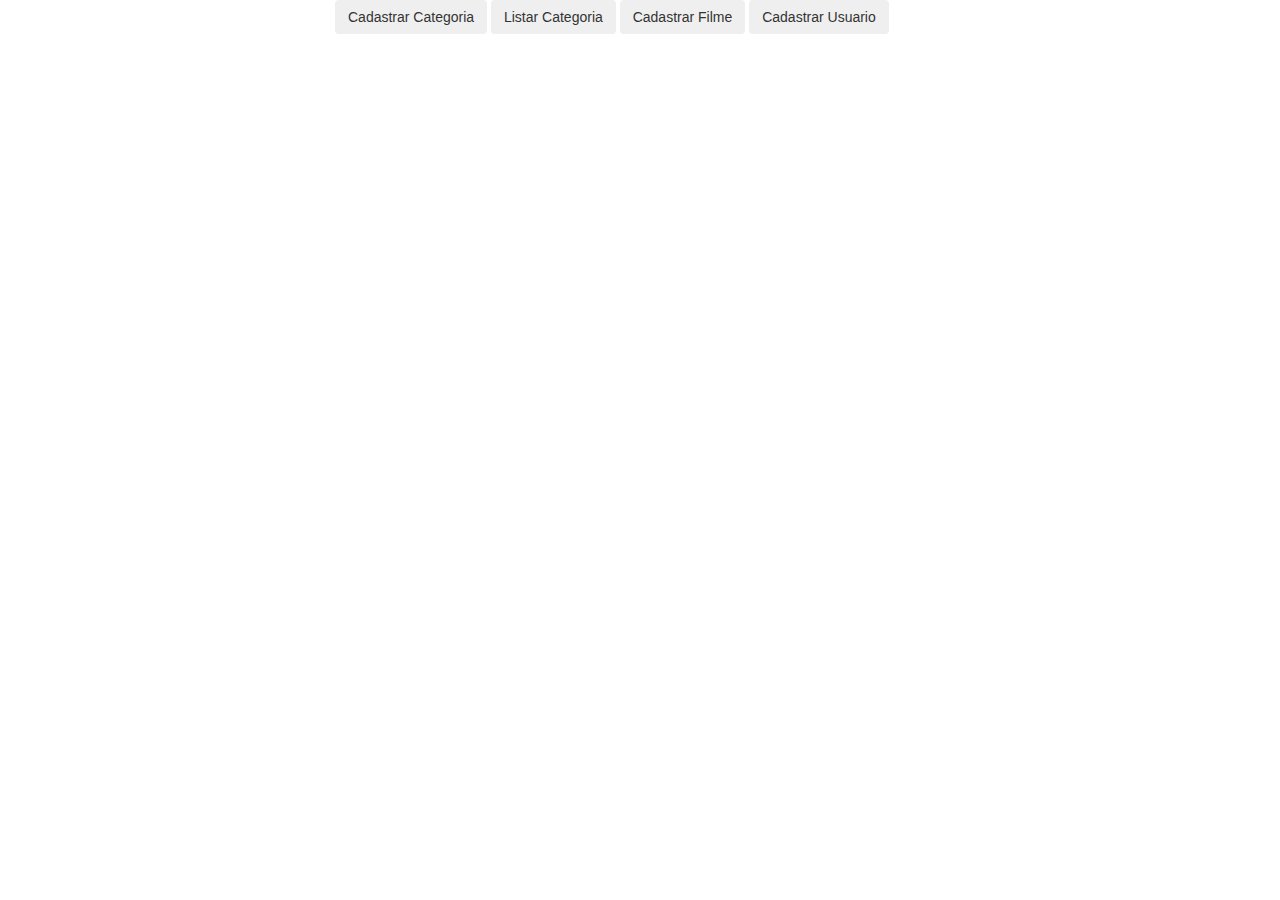
<file: TreinamentoJava/ultimoProjeto/WebApp/src/main/webapp/index.html>
<!DOCTYPE html>
<html>
<head>
	<meta http-equiv="Content-Type" content="text/html;charset=utf-8">
	<title>Insert title here</title>
	<link rel="stylesheet" href="resources/css/bootstrap.min.css">
	<link rel="stylesheet" href="resources/css/default.css">
	
	<script src="resources/js/jquery.min.js"></script>
	<script src="resources/js/bootstrap.min.js"></script>
	<script src="resources/js/categoria.js"></script>
	<script src="resources/js/default.js"></script>
</head>
<body>
<div class="col-md-6 col-md-offset-3" >
	<button id="cadastrar-categoria"
			type="button"
			class="btn btn-large"
			onclick="abrirTelaCadastroCategoria();">Cadastrar Categoria</button>
	<button id="listar-categorias"
			type="button"
			class="btn btn-large"
			onclick="abrirTelaListarCategoria();">Listar Categoria</button>
		
	<button id="cadastrar-filme"
			type="button"
			class="btn btn-large"
			onclick="abrirTelaCadastrarFilme();">Cadastrar Filme</button>
			
	<button id="cadastrar-usuario"
			type="button"
			class="btn btn-large"
			onclick="abrirTelaCadastrarUsuario();">Cadastrar Usuario</button>
</div>

<div id="conteudo-principal" class="col-md-10 col-md-offset-1"></div>

<div id="modal-mensagens" class="modal fade" tabindex="-1"
		role="dialog">
		<div class="modal-dialog" role="document">
			<div class="modal-content">
				<div class="modal-header">
					<h4 id="modal-title" class="modal-title"></h4>
				</div>
				<div class="modal-body">
					<label id="modal-mensagem"></label>
				</div>
				<div class="modal-footer">
					<button type="button" class="btn btn-defaul" data-dismiss="modal">OK</button>
				</div>
			</div>
		</div>
	</div>
	
</body>
</html>
</file>
<file: TreinamentoJava/ultimoProjeto/WebApp/src/main/webapp/resources/css/default.css>
@CHARSET "ISO-8859-1";

button.btn.btn-default.gold{
	background-color: #FFD700;
}

table td{
	padding: 5px;
}

table td.id{
	background-color: #f0a452;
}
</file>
